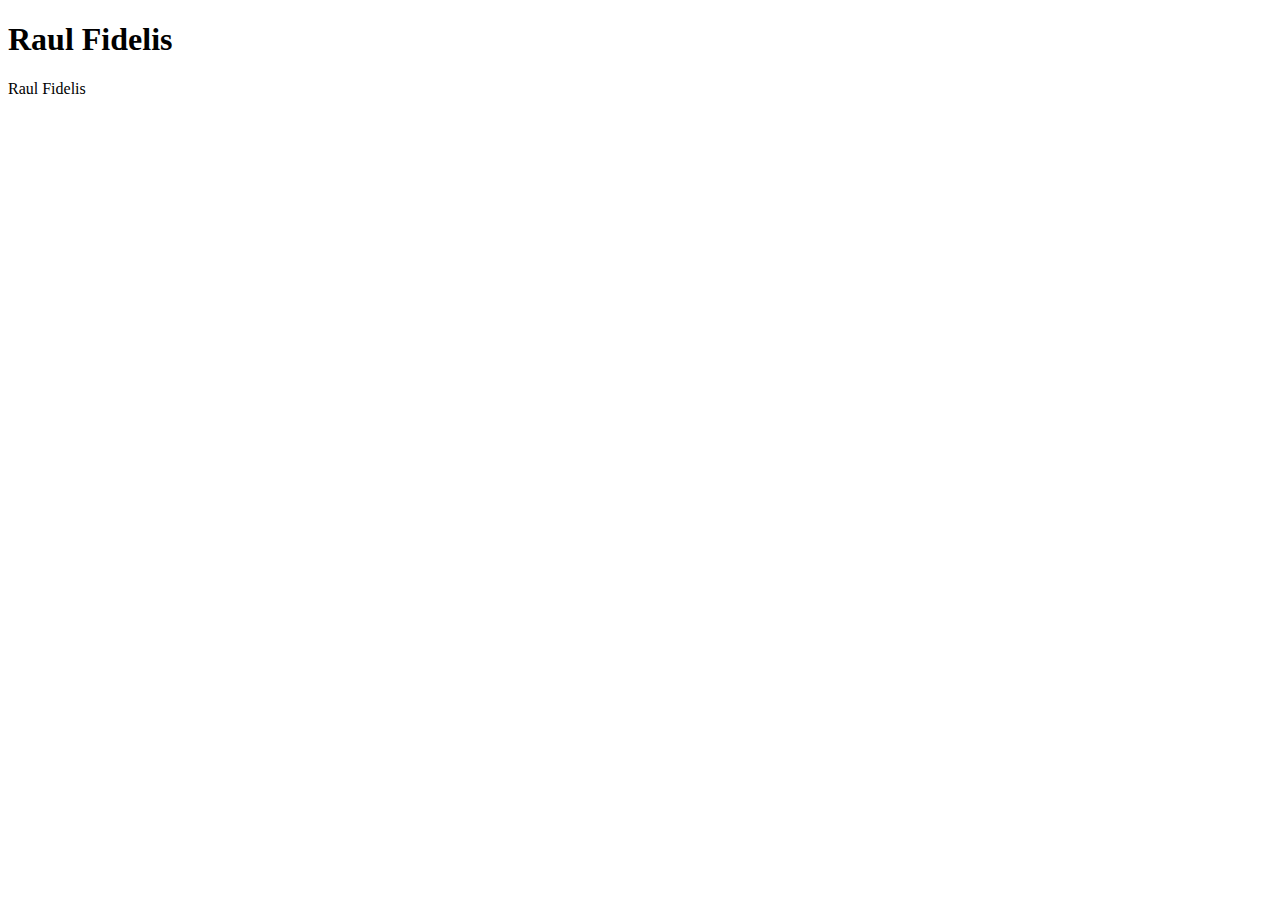
<file: index.html>
<!DOCTYPE html>
<html lang="pt-br">
<head>
    <meta charset="UTF-8">
    <meta http-equiv="X-UA-Compatible" content="IE=edge">
    <meta name="viewport" content="width=device-width, initial-scale=1.0">
    <title>Hcode Web Dev</title>
</head>
<body>
    
    <header>
        <h1>Raul Fidelis</h1>
        <nav></nav>
    </header>
        
    <section>
        <div></div>
    </section>

    <footer>
        <p>Raul Fidelis</p>
    </footer>

</body>
</html>
</file>
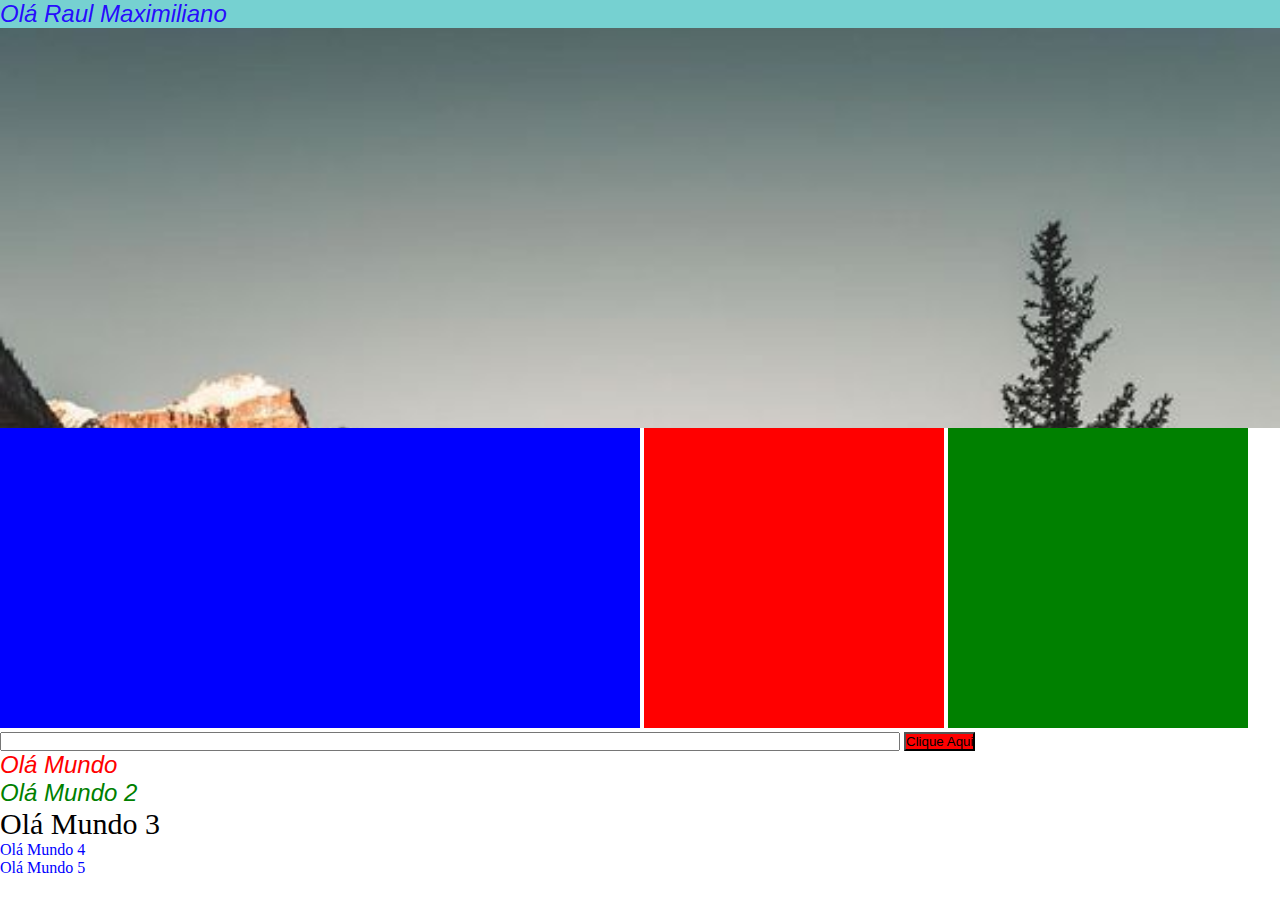
<file: modulo-css/index.html>
<!DOCTYPE html>
<html lang="pt-br">
<head>
    <link rel="stylesheet" href="style.css">
    <meta charset="UTF-8">
    <meta name="viewport" content="width=device-width, initial-scale=1.0">
    <title>Módulo CSS</title>
</head>
<body>

    <div>
        <h2>Olá Raul Maximiliano</h2>
    </div>

    <div class="bg"></div>

    <div class="d1"></div>
    <div class="d2"></div>
    <div class="d3"></div>

    <form action="">
        <input type="text">
        <input type="button" value="Clique Aqui"/>
    </form>
    <h2 class="teste">Olá Mundo</h2>
    <h2 id="teste">Olá Mundo 2</h2>
    <p class="paragrafo">Olá Mundo 3</p>
    <p name="paragrafo">Olá Mundo 4</p>
    <p name="paragrafo2">Olá Mundo 5</p>
</body>
</html>
</file>
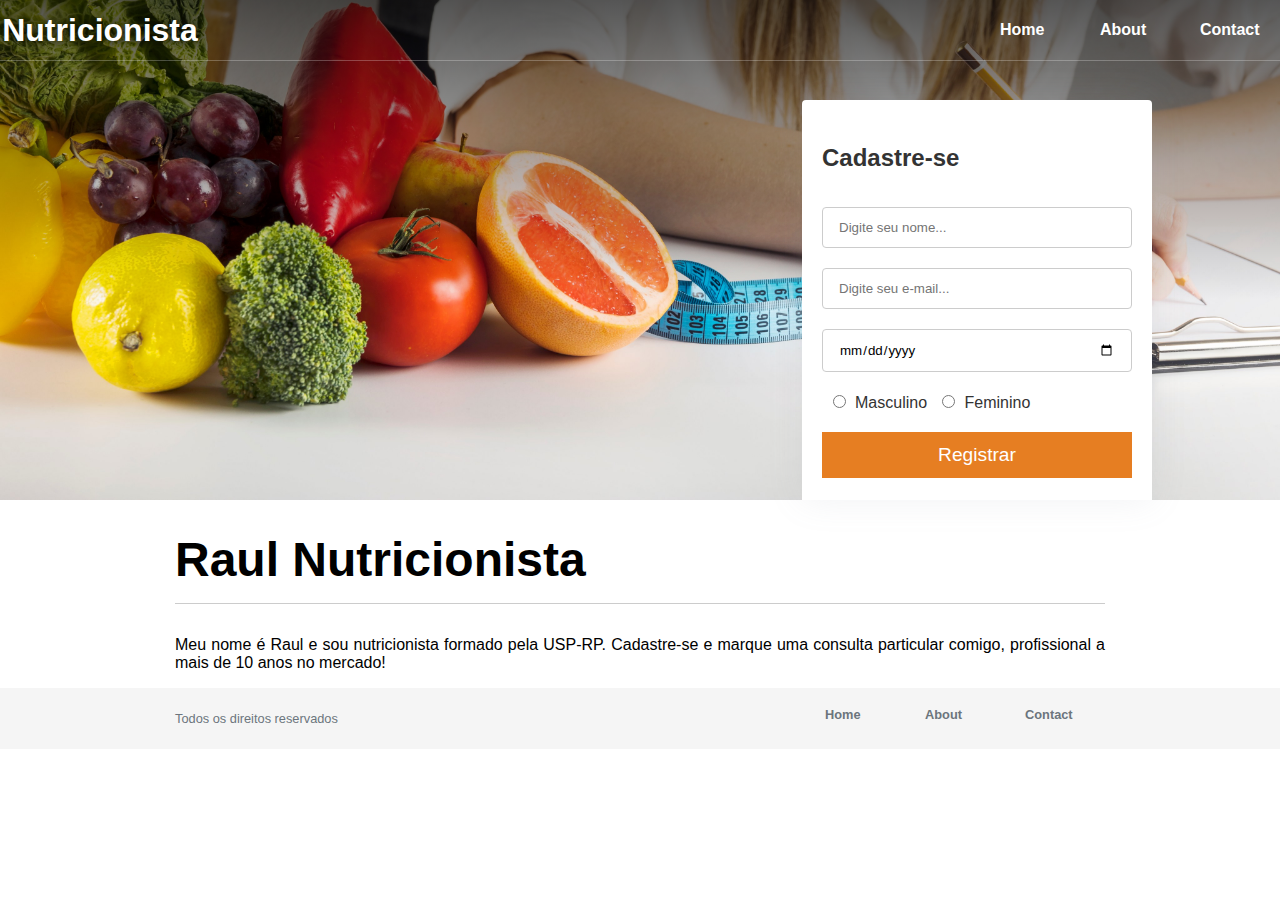
<file: PTI-WEB-STANDARDS/index.html>
<!DOCTYPE html>
<html lang="pt-br">
<head>
    <meta charset="UTF-8">
    <meta name="viewport" content="width=device-width, initial-scale=1.0">
    <meta http-equiv="X-UA-Compatible" content="ie=edge">
    <title>Home Page</title>
    <link rel="stylesheet" href="assets/css/style.css">
    <link rel="stylesheet" href="https://use.fontawesome.com/releases/v5.6.3/css/all.css" integrity="sha384-UHRtZLI+pbxtHCWp1t77Bi1L4ZtiqrqD80Kn4Z8NTSRyMA2Fd33n5dQ8lWUE00s/" crossorigin="anonymous">
</head>
<body>

    <header>

        <form action="" id="register">

            <p>Cadastre-se</p>
            <div class="field"><input type="text" placeholder="Digite seu nome..."></div>
            <div class="field"><input type="email" placeholder="Digite seu e-mail..."></div>
            <div class="field"><input type="date" placeholder="Data de nascimento..."></div>
            <div class="field">
                <label><input type="radio" name="gender" value="M"><span>Masculino</span></label>
                <label><input type="radio" name="gender" value="F"><span>Feminino</span></label>
            </div>

            <button>Registrar</button>

        </form>

        <div class="bg-gradient">

            <div class="header-border">

                <div id="logo">
                    Nutricionista
                </div>

                <nav class="menu">
                    <button type="button" class="open-menu"><i class="fas fa-bars"></i></button>
                    <div class="backdrop"></div>
                    <ul>
                        <li class="close-menu"><button type="button"><i class="fas fa-times"></i></button></li>
                        <li><a href="index.html">Home</a></li>
                        <li><a href="about.html">About</a></li>
                        <li><a href="contact.html">Contact</a></li>
                    </ul>
                </nav>

            </div>

        </div>

    </header>
    
    <section class="home">

        <main class="container">

            <div class="title">
                <h1>Raul Nutricionista</h1>
            </div>

            <p>Meu nome é Raul e sou nutricionista formado pela USP-RP. Cadastre-se e marque uma consulta particular comigo, profissional a mais de 10 anos no mercado!</p>
           
        </main>

    </section>

    <footer>

        <div class="container">

            <p>Todos os direitos reservados</p>

            <nav class="menu">
                <ul>
                    <li><a href="index.html">Home</a></li>
                    <li><a href="about.html">About</a></li>
                    <li><a href="contact.html">Contact</a></li>
                </ul>
            </nav>

        </div>

    </footer>

    <script src="assets/js/script.js"></script>
</body>
</html>
</file>
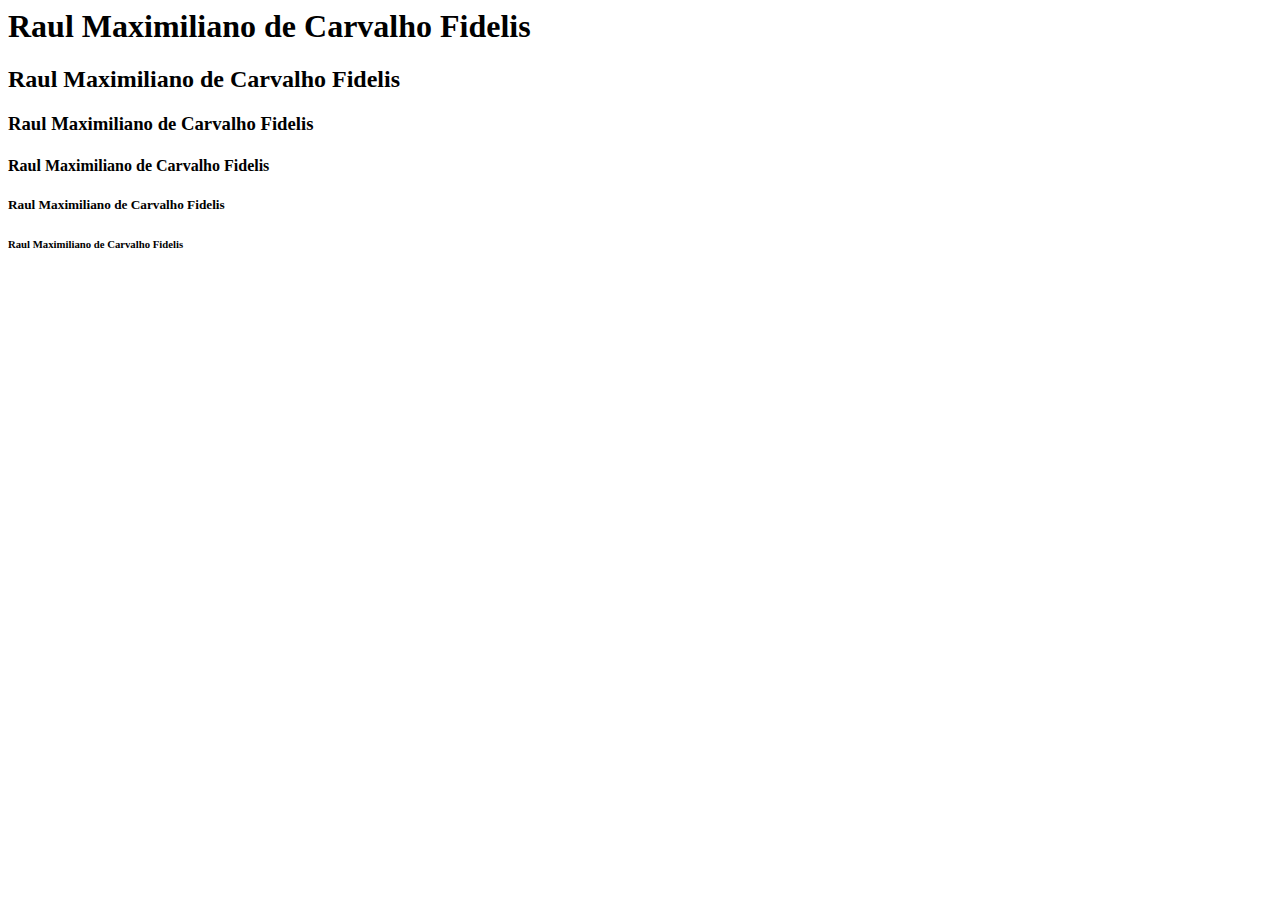
<file: modulo-html/aula1.html>
<html>
    <head>
       <title>Primeira Projeto Front-End</title> 
    </head>
    <body>
        <h1>Raul Maximiliano de Carvalho Fidelis</h1>
        <h2>Raul Maximiliano de Carvalho Fidelis</h2>
        <h3>Raul Maximiliano de Carvalho Fidelis</h3>
        <h4>Raul Maximiliano de Carvalho Fidelis</h4>
        <h5>Raul Maximiliano de Carvalho Fidelis</h5>
        <h6>Raul Maximiliano de Carvalho Fidelis</h6>
    </body>
</html>
</file>
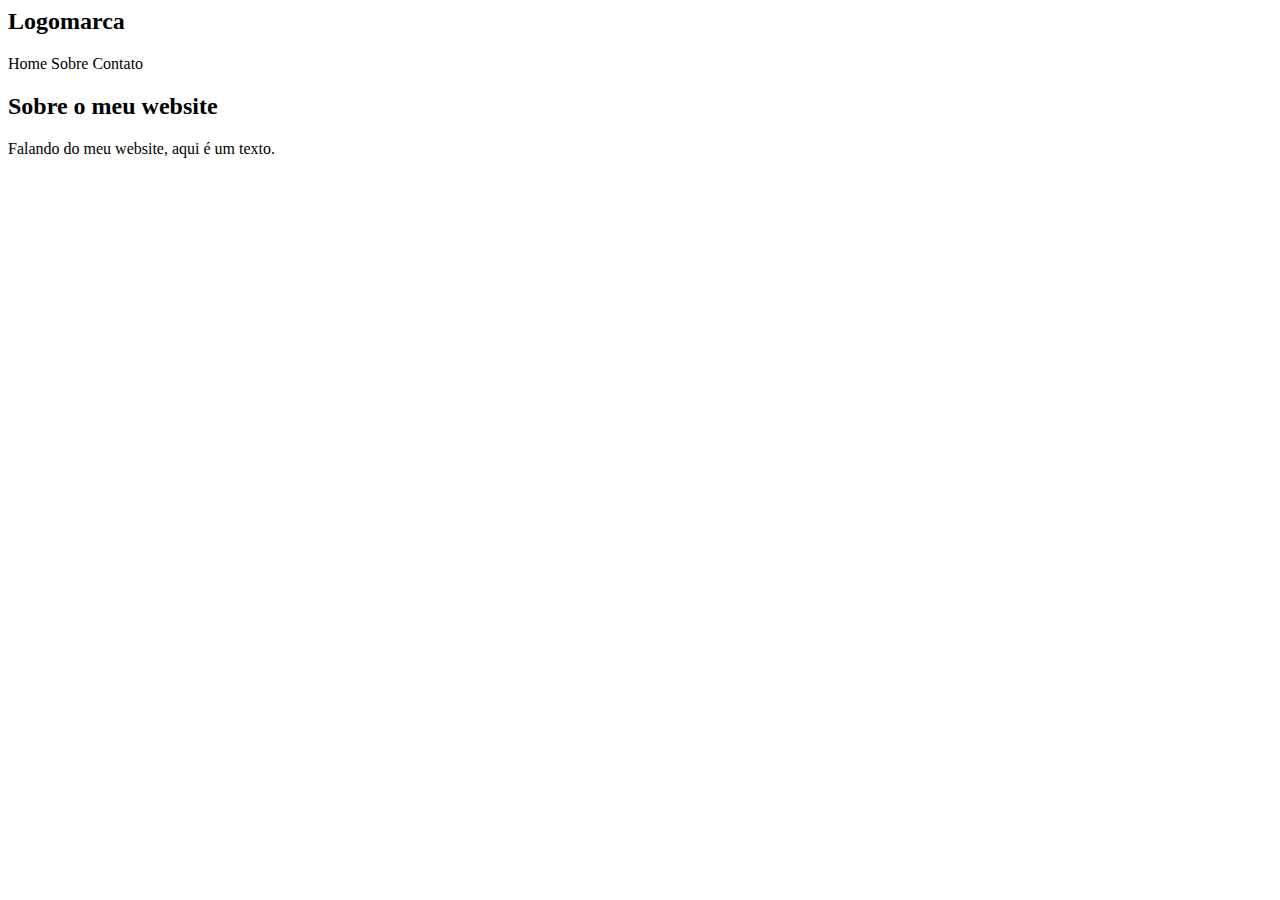
<file: modulo-html/aula4.html>
<html>
    <head>
        <title>Meu Website</title>
    </head>
    <body>

        <header>
            <div> 
                <h2>Logomarca</h2>
            </div>
            <div>
                <span>Home</span>
                <span>Sobre</span>
                <span>Contato</span>
            </div>
        </header>

        <section>
            <div>
                <h2>Sobre o meu website</h2>
                <p>Falando do meu website, aqui é um texto.</p>
            </div>
        </section>
    </body>
</html>
</file>
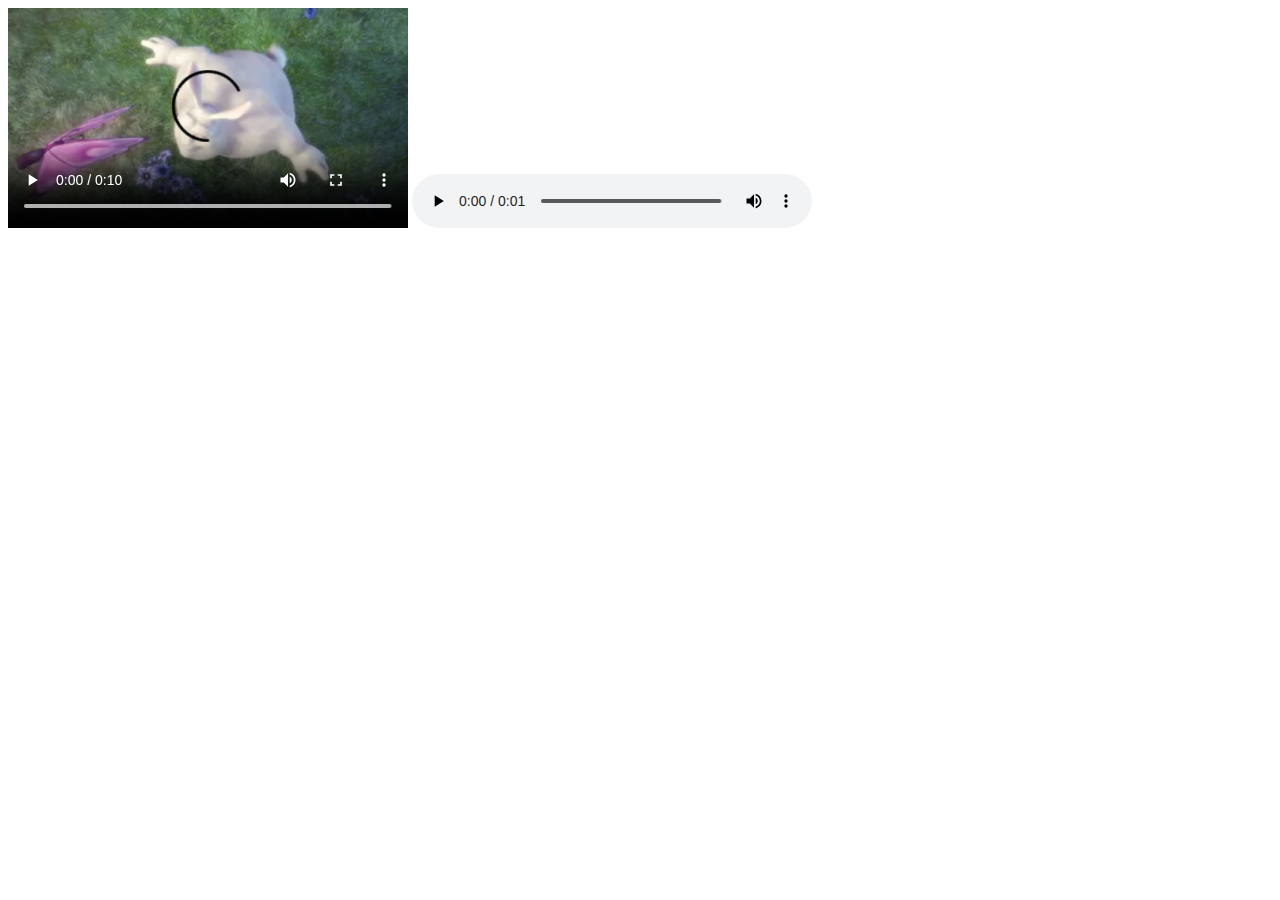
<file: modulo-html/video-audio.html>
<html>
    <body>
        <video controls width="400">
            <source src="mov_bbb.mp4" type="video/mp4"/>  
        </video>
        <audio style="width:400px;" controls>
            <source src="audio.ogg" type="audio/ogg"/>
        </audio>
    </body>
</html>
</file>
<file: modulo-css/style.css>
*{
    margin: 0;
    padding: 0;
    box-sizing: border-box;
}

h2{
    font-size: 17;
    font-style: italic;
    font-weight: normal;
    font-family: Verdana, Geneva, Tahoma, sans-serif;
}

.teste{
    color: red;
}

#teste{
    color: green;
}

.paragrafo{
    font-size: 10px;
}

p.paragrafo{
    font-size: 30px;
}

[name=paragrafo]{
    color: blue;
}

[name]{
    color: blue;
}

[type=button]{
    background-color: red;
}

[type=text]{
    width: 900px;
}

div{
    background-color: rgba(25, 178, 178, 0.596);
}

h2{
    color: rgba(34, 0, 255, 0.956);
}

.bg{
    width: 100%;
    height: 400px;
    background-image: url(landscape.jpg);
    background-repeat: no-repeat;
    background-position: top center;
    background-size: cover;
    background-color: cyan;
}

.d1{
    width: 50%;
    height: 300px;
    display: inline-block;
    background-color: blue;
}

.d2{
    width: 300px;
    height: 300px;
    display: inline-block;
    background-color: red;
}

.d3{
    width: 300px;
    height: 300px;
    display: inline-block;
    background-color: green;
}
</file>
<file: PTI-WEB-STANDARDS/assets/css/style.css>
* {
    box-sizing: border-box;
    font-family: Arial, Helvetica, sans-serif;
}
body {
    margin: 0;
    padding: 0;
}
header {
    min-height: 500px;
    background-image: url("../images/header.jpg");
    background-repeat: no-repeat;
    background-size: cover;
    background-position: bottom;
    position: relative;
}

header .bg-gradient {
    min-height: 300px;
    width: 100%;    
    background: -moz-linear-gradient(top, rgba(0,0,0,0.65) 0%, rgba(0,0,0,0) 100%);
    background: -webkit-linear-gradient(top, rgba(0,0,0,0.65) 0%,rgba(0,0,0,0) 100%); 
    background: linear-gradient(to bottom, rgba(0,0,0,0.65) 0%,rgba(0,0,0,0) 100%);
    filter: progid:DXImageTransform.Microsoft.gradient( startColorstr='#a6000000', endColorstr='#00000000',GradientType=0 );
}

header .header-border {
    display: flex;
    border-bottom: rgba(255,255,255,.25) 1px solid;
}

header #logo {
    width: 200px;
    color: #fff;
    line-height: 60px;
    text-align: center;
    font-size: 2em;
    font-weight: bold;
    text-shadow: #000 1px 1px 8px;
} 
.menu {
    flex: 1;
}
.menu ul {
    display: flex;
    justify-content: flex-end;
    list-style: none;
    padding: 0;
}
.menu li {
    min-width: 100px;
    line-height: 28px;
}
.menu a {
    color: #fff;
    text-decoration: none;
    font-weight: bold;
    padding: 20px;
}

#register {
    background-color: #FFF;
    width: 100%;
    height: 400px;
    max-width: 350px;
    position: absolute;
    bottom: 0;
    right: 10vw;
    box-shadow: 0 0 2.1875rem rgba(140,152,164,.125);
    border-top-left-radius: 0.25rem;
    border-top-right-radius: 0.25rem;
    padding: 20px;
    color: #333;
}

#register p {
    font-size: 1.5em;
    font-weight: bold;
    margin-bottom: 35px;
}

#register .field {
    width: 100%;
    margin-bottom: 20px;
}

#register input {
    width: 100%;
    padding: .75rem 1rem;
    border-radius: 4px;
    border: #CCC 1px solid;
}

#register input[type=radio] {
    width: 25px;
}

#register button {
    width: 100%;
    border: none;
    background-color: #E67E22;
    color: #FFF;
    padding: .75rem;
    font-size: 1.2em;
}

.container {
    max-width: 960px;
    margin: auto;
    width: 100%;
    padding-left: 15px;
    padding-right: 15px;
}

.title h1 {
    font-size:3em;
    border-bottom: #CCC 1px solid;
    padding-bottom: 1rem;
}
.home p {
    text-align: justify;
}

footer {
    background-color: #f5f5f5;
    color: #6c757d;
    font-size: .8em;
}

footer p {
    line-height: 35px; 
}

footer .container {
    display: flex;
}

footer .menu a {
    color: #6c757d;
}

.menu .open-menu {
    display: none;    
}

.backdrop {
    display:none;
}
.close-menu {
    display: none;
}

@media(max-width: 450px) {
    .menu .close-menu {
        display: block;
        text-align: right;
        background-color: #eee;
    }
    .menu .close-menu button {
        background: none;
        border: none;
        font-size: 2em;
        padding: .75rem 1rem;
    }
    .menu.open .backdrop {
        opacity: .5;
        display: block;
    }
    .menu .backdrop {
        opacity: 0;
        background-color: #000;
        transition: opacity .15s linear;
        position: fixed;
        width: 100%;
        height: 100vh;
        z-index: 1;
        left: 0;
        top: 0;
    }
    header .header-border {
        justify-content: space-between;
    }
    .menu ul {
        display: block;
        position: fixed;
        top: 0;
        right: -80vw;
        width: 80vw;
        height: 100vh;
        background-color: #fff;
        z-index: 2;
        margin: 0;
        transition: right .2s linear;
    }
    .menu.open ul {
        right: 0;
    }
    .menu.open a {
        color: #000;
        padding: 20px;
        display: block;
        font-weight: 100;
        border-bottom: #ccc 1px solid;
    }
    .menu {
        width: 60px;
        flex: initial;
    }
    .menu .open-menu {
        display: block;
        font-size: 2em;
        padding: .9rem;
        flex: 1;
        background: none;
        border: none;
        color: #fff;
    }
    #register {
        width: 90%;
        margin: 0 5%;
        max-width: initial;
        right: initial;
    }
}
</file>
